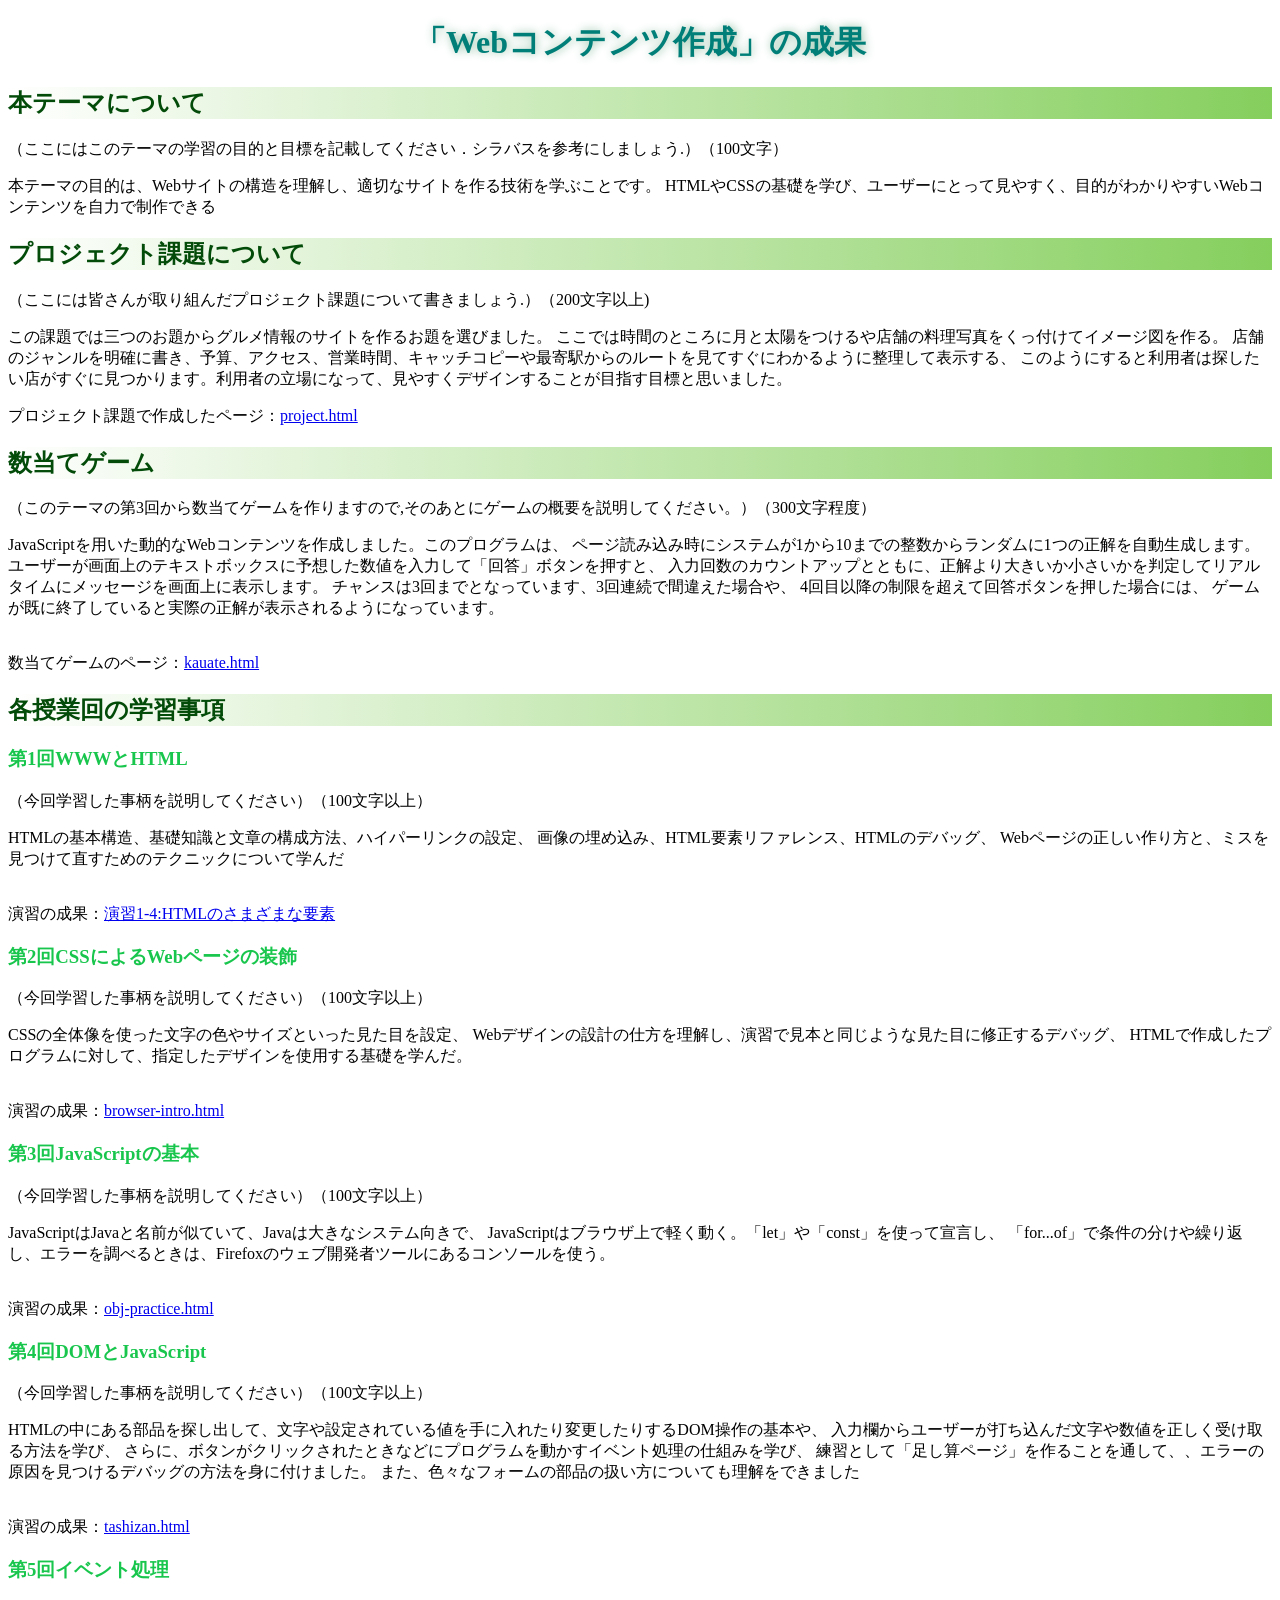
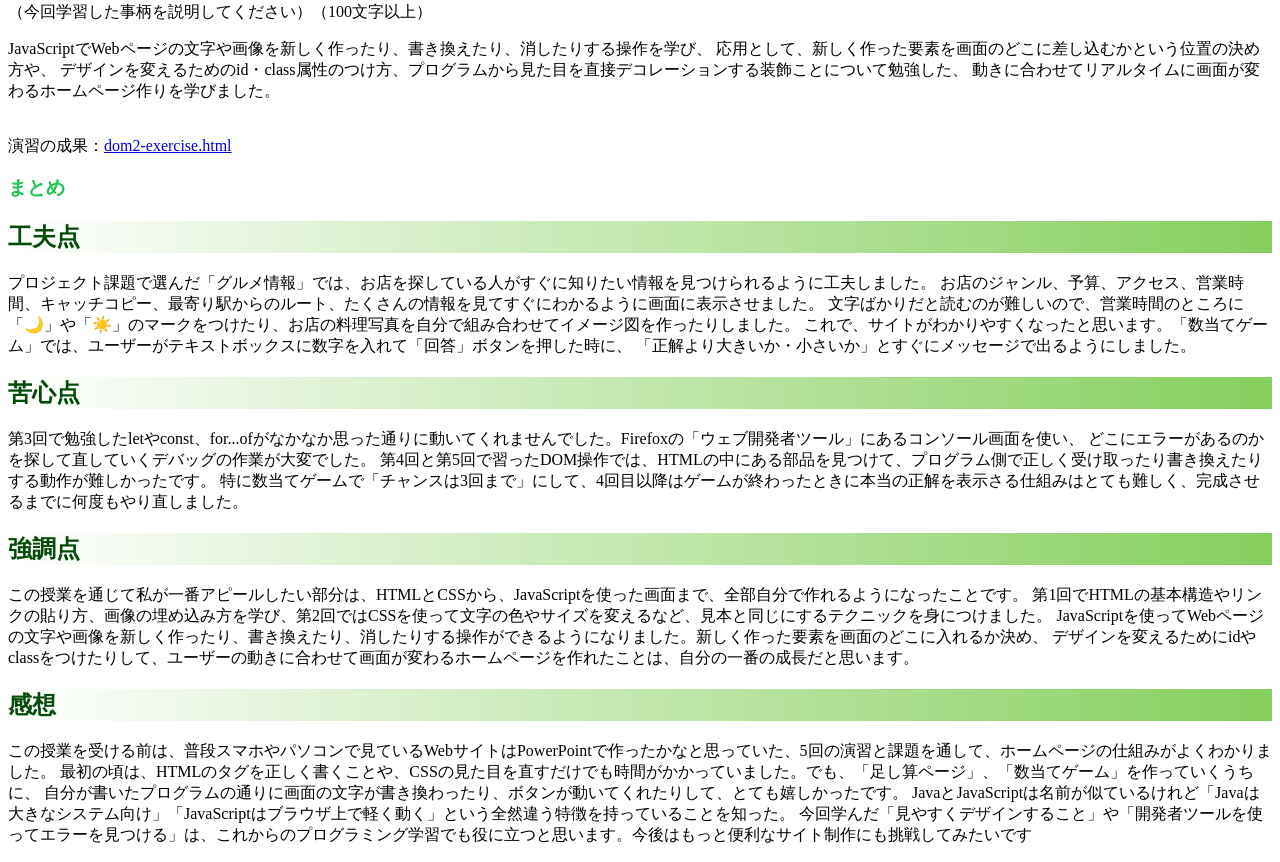
<file: index.html>
<!DOCTYPE html>
<html>
  <head>
    <link rel="stylesheet" href="style.css">
    <meta charset="utf-8">
    <title>「Webコンテンツ作成」の成果</title>
  </head>
<body>
  <h1>「Webコンテンツ作成」の成果</h1>

  <h2>本テーマについて</h2>
  <p>（ここにはこのテーマの学習の目的と目標を記載してください．シラバスを参考にしましょう.）（100文字）</p>
  <p>本テーマの目的は、Webサイトの構造を理解し、適切なサイトを作る技術を学ぶことです。
    HTMLやCSSの基礎を学び、ユーザーにとって見やすく、目的がわかりやすいWebコンテンツを自力で制作できる</p>
  
  <h2>プロジェクト課題について</h2>
  <p>（ここには皆さんが取り組んだプロジェクト課題について書きましょう.）（200文字以上)</p>
  <p>この課題では三つのお題からグルメ情報のサイトを作るお題を選びました。
    ここでは時間のところに月と太陽をつけるや店舗の料理写真をくっ付けてイメージ図を作る。
    店舗のジャンルを明確に書き、予算、アクセス、営業時間、キャッチコピーや最寄駅からのルートを見てすぐにわかるように整理して表示する、
    このようにすると利用者は探したい店がすぐに見つかります。利用者の立場になって、見やすくデザインすることが目指す目標と思いました。
  </p>
  <p>プロジェクト課題で作成したページ：<a href="project.html"
			target="_blank"
			>project.html</a>
			</p>

  <h2>数当てゲーム</h2>
  <p>（このテーマの第3回から数当てゲームを作りますので,そのあとにゲームの概要を説明してください。）（300文字程度）</p>
  <p>JavaScriptを用いた動的なWebコンテンツを作成しました。このプログラムは、
    ページ読み込み時にシステムが1から10までの整数からランダムに1つの正解を自動生成します。
    ユーザーが画面上のテキストボックスに予想した数値を入力して「回答」ボタンを押すと、
    入力回数のカウントアップとともに、正解より大きいか小さいかを判定してリアルタイムにメッセージを画面上に表示します。
    チャンスは3回までとなっています、3回連続で間違えた場合や、
    4回目以降の制限を超えて回答ボタンを押した場合には、
    ゲームが既に終了していると実際の正解が表示されるようになっています。
  </p>
  <br>数当てゲームのページ：<a href="/Users/chenlanxin/Documents/medialabo2026-G584932025/kazuate.html"
			target="_blank"
			>kauate.html</a></p>

  <h2>各授業回の学習事項</h2>

  <h3>第1回WWWとHTML</h3>
  <p>（今回学習した事柄を説明してください）（100文字以上）</p>
  <p>HTMLの基本構造、基礎知識と文章の構成方法、ハイパーリンクの設定、
    画像の埋め込み、HTML要素リファレンス、HTMLのデバッグ、
    Webページの正しい作り方と、ミスを見つけて直すためのテクニックについて学んだ</p>
  <br>演習の成果：<a href="practice-html/elements.html"
			target="_blank"
			>演習1-4:HTMLのさまざまな要素</a></p>

  <h3>第2回CSSによるWebページの装飾</h3>
  <p>（今回学習した事柄を説明してください）（100文字以上）</p>
  <p>CSSの全体像を使った文字の色やサイズといった見た目を設定、
    Webデザインの設計の仕方を理解し、演習で見本と同じような見た目に修正するデバッグ、
    HTMLで作成したプログラムに対して、指定したデザインを使用する基礎を学んだ。</p>
  <br>演習の成果：<a href="practice-css/browser-intro.html"
			target="_blank"
			>browser-intro.html</a></p>

  <h3>第3回JavaScriptの基本</h3>
  <p>（今回学習した事柄を説明してください）（100文字以上）</p>
  <p>JavaScriptはJavaと名前が似ていて、Javaは大きなシステム向きで、
    JavaScriptはブラウザ上で軽く動く。「let」や「const」を使って宣言し、
    「for...of」で条件の分けや繰り返し、エラーを調べるときは、Firefoxのウェブ開発者ツールにあるコンソールを使う。</p>
  <br>演習の成果：<a href="practice-js/obj-practice.html"
			target="_blank"
			>obj-practice.html</a></p>

  <h3>第4回DOMとJavaScript</h3>
  <p>（今回学習した事柄を説明してください）（100文字以上）</p>
  <p>HTMLの中にある部品を探し出して、文字や設定されている値を手に入れたり変更したりするDOM操作の基本や、
    入力欄からユーザーが打ち込んだ文字や数値を正しく受け取る方法を学び、
  さらに、ボタンがクリックされたときなどにプログラムを動かすイベント処理の仕組みを学び、
  練習として「足し算ページ」を作ることを通して、、エラーの原因を見つけるデバッグの方法を身に付けました。
  また、色々なフォームの部品の扱い方についても理解をできました</p>
  <br>演習の成果：<a href="practice-eventdom/tashizan.html"
			target="_blank"
			>tashizan.html</a></p>

  <h3>第5回イベント処理</h3>
  <p>（今回学習した事柄を説明してください）（100文字以上）</p>
  <p>JavaScriptでWebページの文字や画像を新しく作ったり、書き換えたり、消したりする操作を学び、
    応用として、新しく作った要素を画面のどこに差し込むかという位置の決め方や、
    デザインを変えるためのid・class属性のつけ方、プログラムから見た目を直接デコレーションする装飾ことについて勉強した、
    動きに合わせてリアルタイムに画面が変わるホームページ作りを学びました。
  </p>
  <br>演習の成果：<a href="practice-dom2/dom2-exercise.html"
			target="_blank"
			>dom2-exercise.html</a></p>

  <h3>まとめ</h3>

  <h2>工夫点</h2>
  <p>プロジェクト課題で選んだ「グルメ情報」では、お店を探している人がすぐに知りたい情報を見つけられるように工夫しました。
    お店のジャンル、予算、アクセス、営業時間、キャッチコピー、最寄り駅からのルート、たくさんの情報を見てすぐにわかるように画面に表示させました。
    文字ばかりだと読むのが難しいので、営業時間のところに「🌙」や「☀️」のマークをつけたり、お店の料理写真を自分で組み合わせてイメージ図を作ったりしました。
    これで、サイトがわかりやすくなったと思います。「数当てゲーム」では、ユーザーがテキストボックスに数字を入れて「回答」ボタンを押した時に、
    「正解より大きいか・小さいか」とすぐにメッセージで出るようにしました。</p>

    <h2>苦心点</h2>
    <p>第3回で勉強したletやconst、for...ofがなかなか思った通りに動いてくれませんでした。Firefoxの「ウェブ開発者ツール」にあるコンソール画面を使い、
      どこにエラーがあるのかを探して直していくデバッグの作業が大変でした。
      第4回と第5回で習ったDOM操作では、HTMLの中にある部品を見つけて、プログラム側で正しく受け取ったり書き換えたりする動作が難しかったです。
      特に数当てゲームで「チャンスは3回まで」にして、4回目以降はゲームが終わったときに本当の正解を表示さる仕組みはとても難しく、完成させるまでに何度もやり直しました。</p>

      <h2>強調点</h2>
      <p>この授業を通じて私が一番アピールしたい部分は、HTMLとCSSから、JavaScriptを使った画面まで、全部自分で作れるようになったことです。
        第1回でHTMLの基本構造やリンクの貼り方、画像の埋め込み方を学び、第2回ではCSSを使って文字の色やサイズを変えるなど、見本と同じにするテクニックを身につけました。
        JavaScriptを使ってWebページの文字や画像を新しく作ったり、書き換えたり、消したりする操作ができるようになりました。新しく作った要素を画面のどこに入れるか決め、
        デザインを変えるためにidやclassをつけたりして、ユーザーの動きに合わせて画面が変わるホームページを作れたことは、自分の一番の成長だと思います。</p>

      <h2>感想</h2>
      <p>この授業を受ける前は、普段スマホやパソコンで見ているWebサイトはPowerPointで作ったかなと思っていた、5回の演習と課題を通して、ホームページの仕組みがよくわかりました。
        最初の頃は、HTMLのタグを正しく書くことや、CSSの見た目を直すだけでも時間がかかっていました。でも、「足し算ページ」、「数当てゲーム」を作っていくうちに、
        自分が書いたプログラムの通りに画面の文字が書き換わったり、ボタンが動いてくれたりして、とても嬉しかったです。
        JavaとJavaScriptは名前が似ているけれど「Javaは大きなシステム向け」「JavaScriptはブラウザ上で軽く動く」という全然違う特徴を持っていることを知った。
        今回学んだ「見やすくデザインすること」や「開発者ツールを使ってエラーを見つける」は、これからのプログラミング学習でも役に立つと思います。今後はもっと便利なサイト制作にも挑戦してみたいです</p>


</body>
</html>
</file>
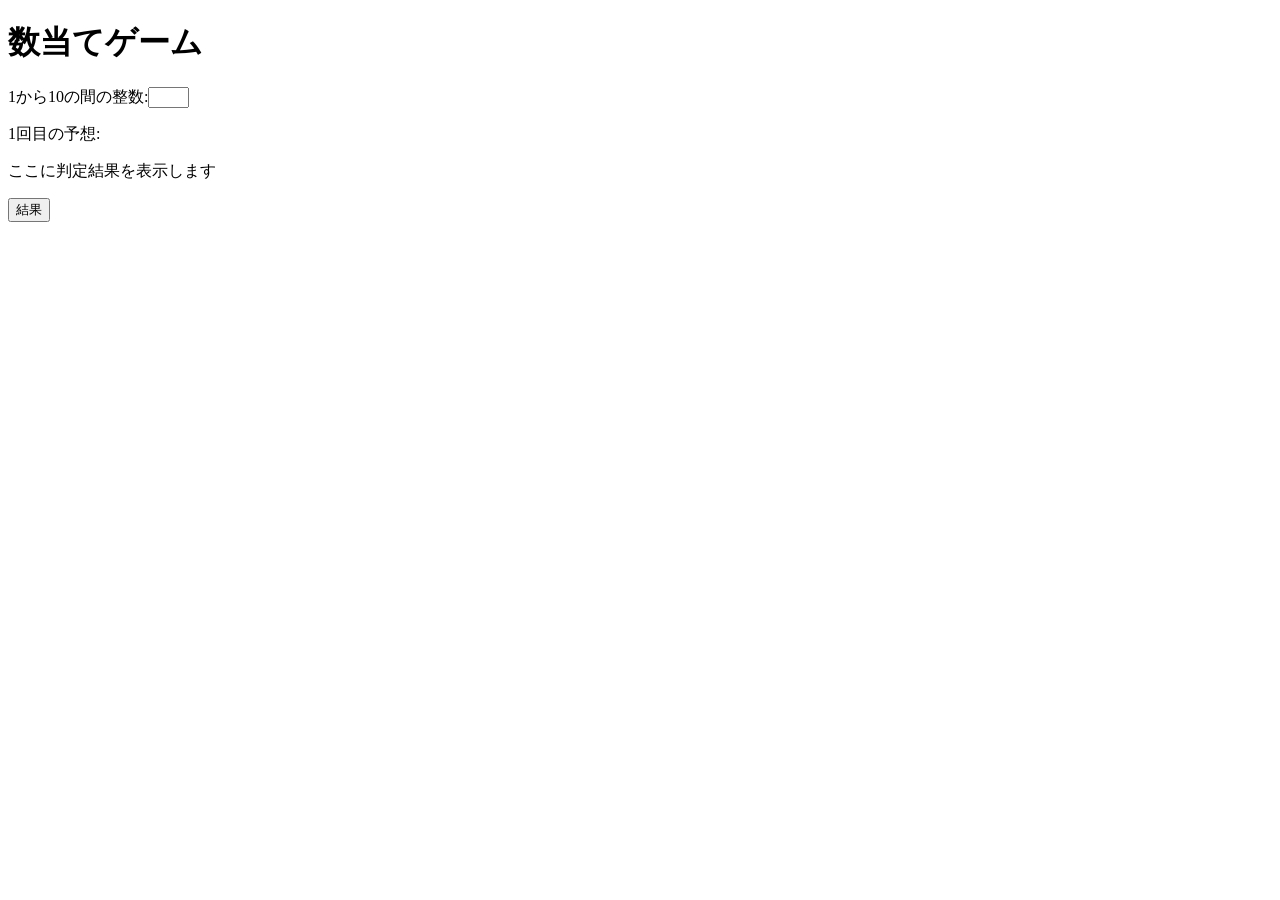
<file: kazuate.html>
<!-- 課題4-1: 数当てゲーム -->

<!DOCTYPE html>
<html>
  <head>
    <meta charset="utf-8">
    <title>数当てゲーム</title>
    <script src="kazuate.js" defer></script>
  </head>

  <body>
    <h1>数当てゲーム</h1>
    <p>
        
        <p>1から10の間の整数:<input type="text" name="kaisu" id="kaisu" size="3"></p>
        
        <span id="kaisu">1</span>回目の予想: 
        <!-- ここにテキストボックスとボタンを設置 -->
        <span id = "keka1"></span>
    </p>
    <p id="result">ここに判定結果を表示します</p>

    <button id="keka">結果</button>

    </body>
</html>
</file>
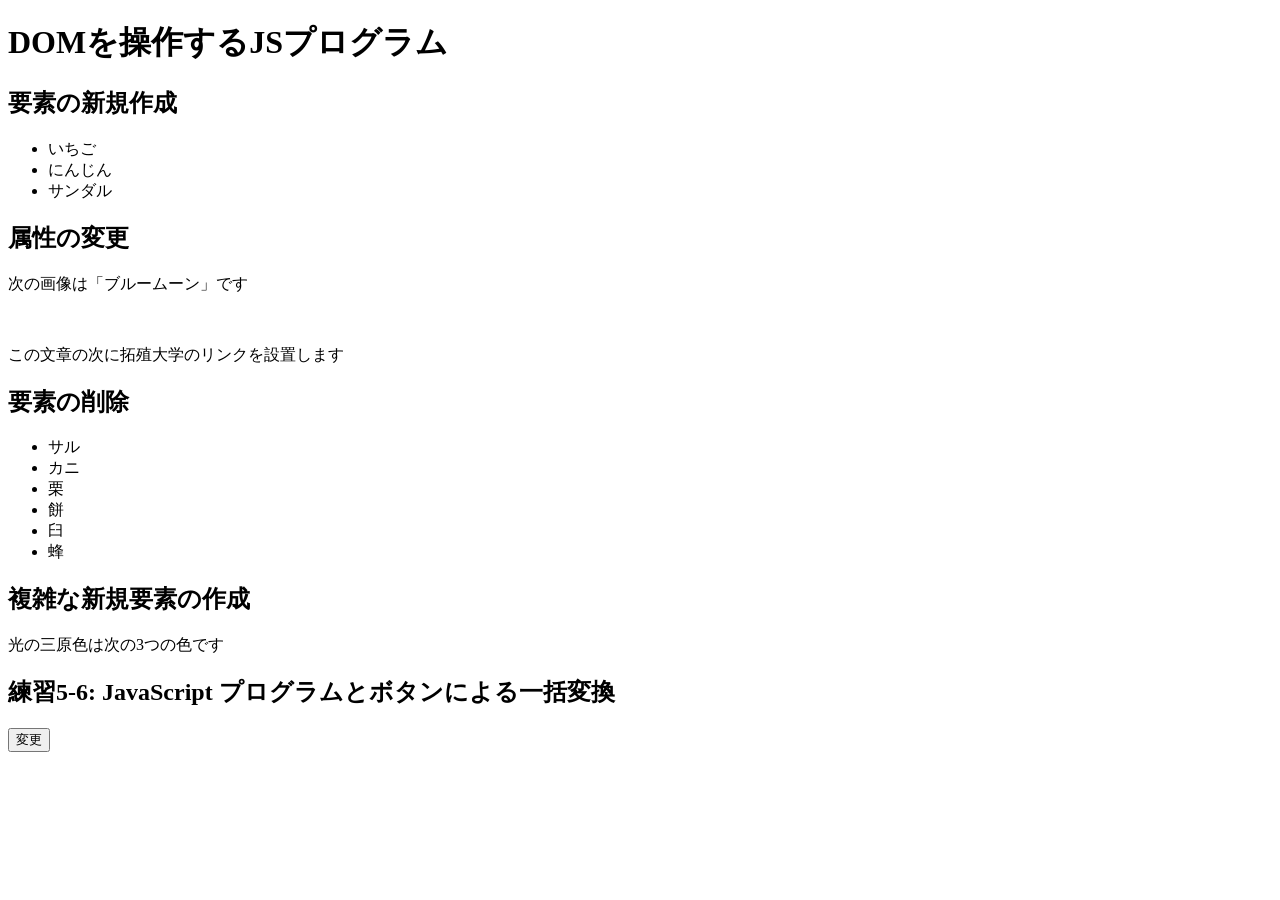
<file: practice-dom2/dom2-intro.html>
<!DOCTYPE html>
<html>
  <head>
    <title>DOMを操作するJSプログラム</title>
	<script src = "dom2-intro.js" defer></script>
  </head>

  <body>
	  <h1>DOMを操作するJSプログラム</h1>

	  <h2>要素の新規作成</h2>
	  <ul id="kazoeuta">
		<li>いちご</li>
		<li>にんじん</li>
		<li>サンダル</li>
	  </ul>

	  <h2>属性の変更</h2>
	  <p>次の画像は「ブルームーン」です</p>
	  <img id="bluemoon">

	  <p id="takudai">この文章の次に拓殖大学のリンクを設置します</p>


	  <h2>要素の削除</h2>
	  <ul id="kassen">
		  <li>サル</li>
		  <li>カニ</li>
		  <li>栗</li>
		  <li id="mochi">餅</li>
		  <li>臼</li>
		  <li>蜂</li>
	  </ul>

	  <h2 id="fukuzatu">複雑な新規要素の作成</h2>
	  <p id="primary">光の三原色は次の3つの色です</p>

	  <h2>練習5-6: JavaScript プログラムとボタンによる一括変換</h2>
	  <button id="henkou">変更</button>

  </body>
</html>
</file>
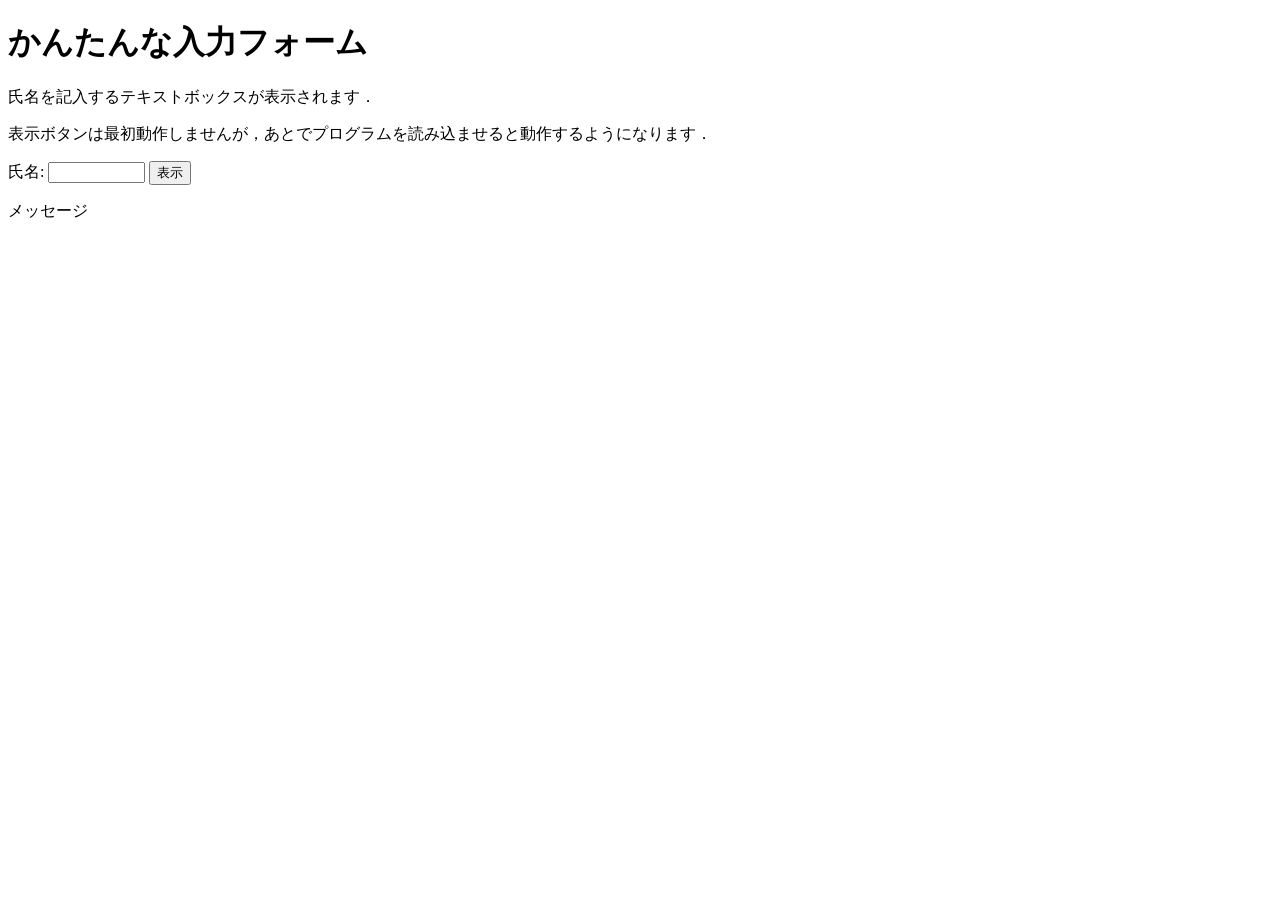
<file: practice-eventdom/input-demo.html>
<!DOCTYPE html>
<html>
  <head>
    <title>かんたんな入力フォーム</title>
    
  </head>

  <body>
    <h1>かんたんな入力フォーム</h1>
	<p>氏名を記入するテキストボックスが表示されます．</p>
	<p>表示ボタンは最初動作しませんが，あとでプログラムを読み込ませると動作するようになります．</p>
	<label for="shimei">氏名: </label>
	<input type="text" name="shimei" size="10" id="shimei">
	<button id="print">表示</button>
	<p id="message">メッセージ</p>
  <script src="input-demo.js" defer></script>
  </body>
</html>
</file>
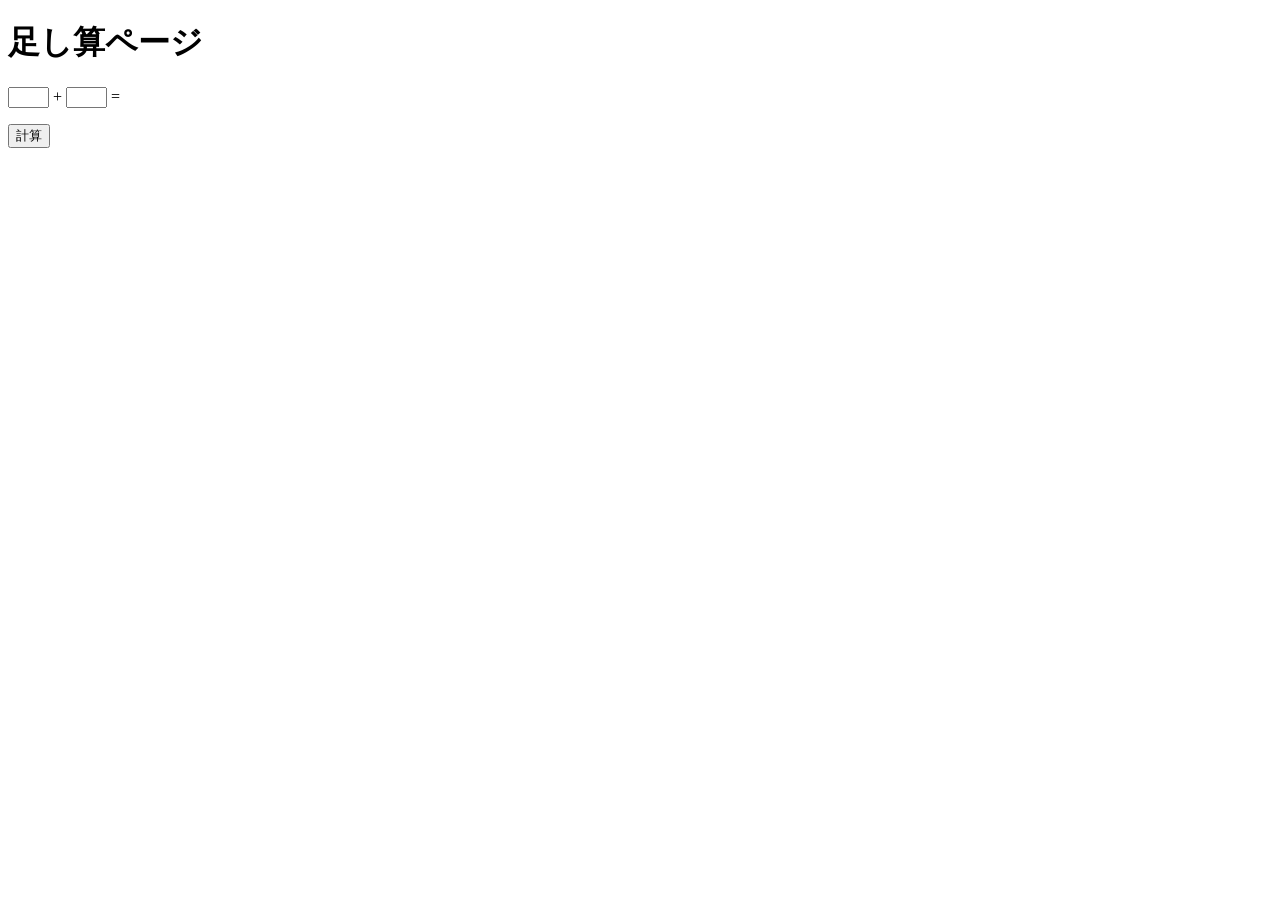
<file: practice-eventdom/tashizan.html>
<!DOCTYPE html>
<html>
  <head>
    <title>足し算ページ</title>
  </head>

  <body>
    <h1>足し算ページ</h1>
	<p>
	<input type="text" name="left" id="left" size="3">
	+
	<input type="text" name="right" id="right" size="3">
	=
	<span id="answer"></span>
	</p>
	<button id="calc">計算</button>
	<script src = "tashizan.js" defer></script>
  </body>
</html>
</file>
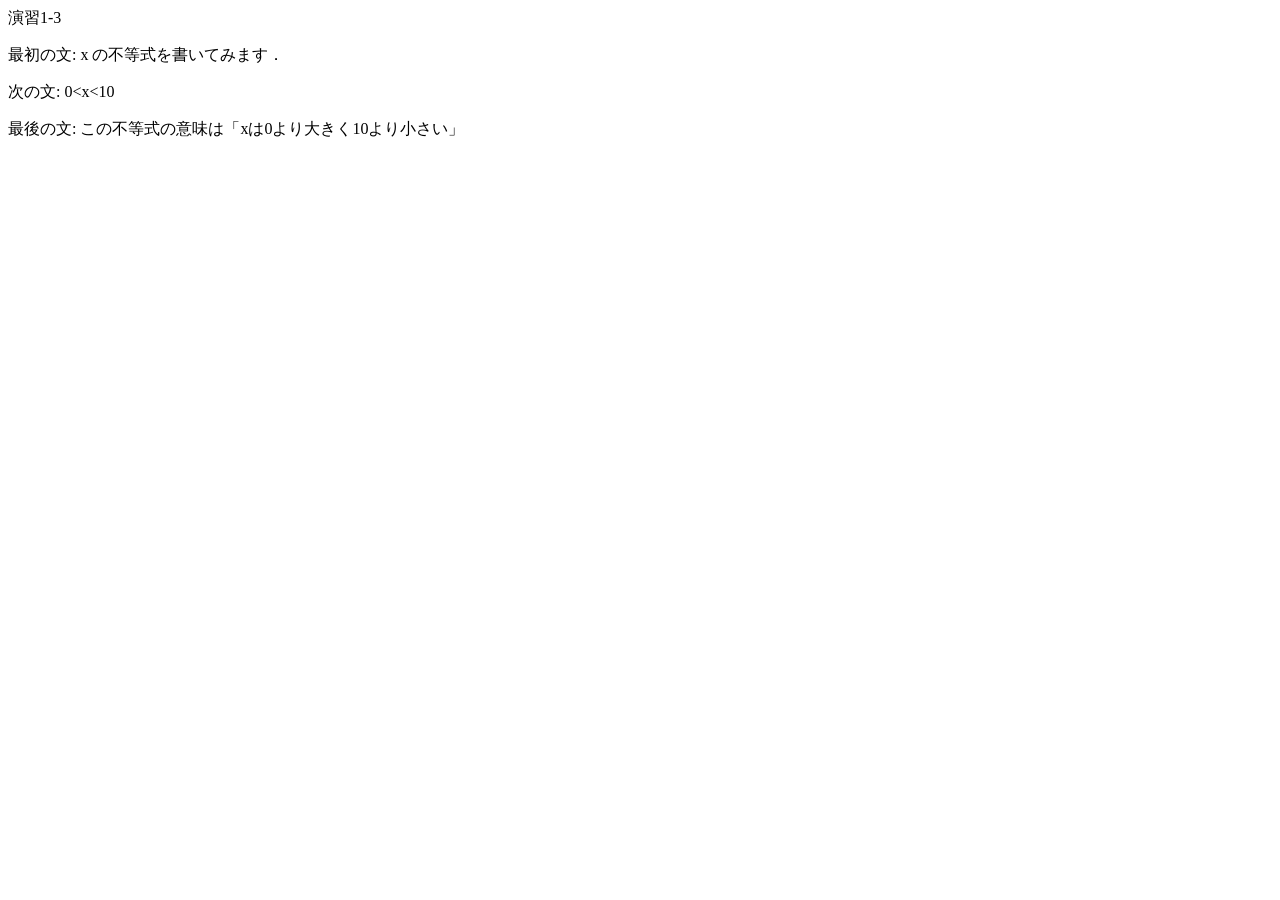
<file: practice-html/structure.html>
<!DOCTYPE html>
<html>
<head>
   <meta charset="utf-8">
   <tittle>演習1-3</tittle>
</head>
<body>
   <p>最初の文: x の不等式を書いてみます．</p>
   <p>次の文: 0&lt;x&lt;10</p>
   <p>最後の文: この不等式の意味は「xは0より大きく10より小さい」</p>

<!--<p>これは不要な文章です．</p>-->
</body>
</html>
</file>
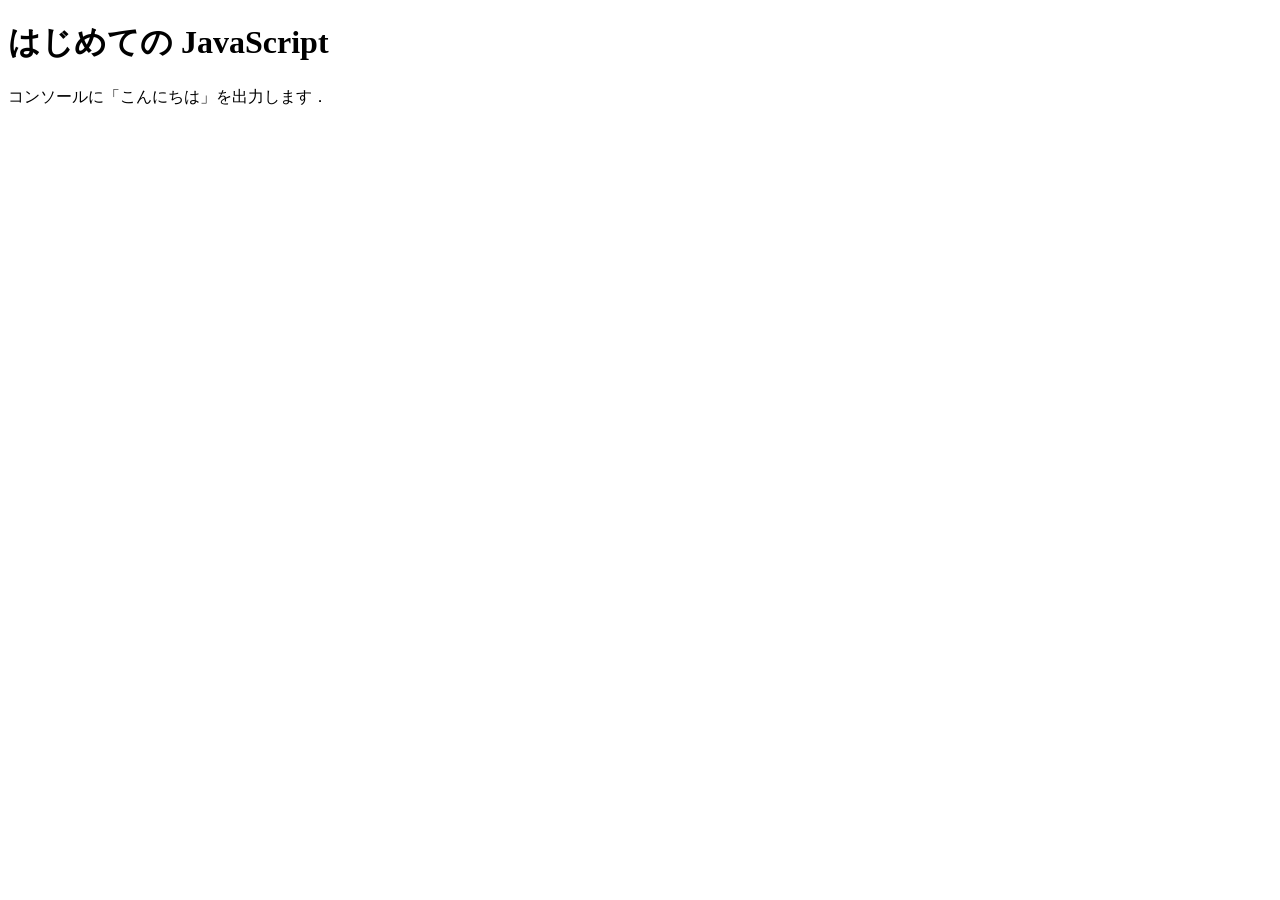
<file: practice-js/jsintro.html>
<!DOCTYPE html>
<html>
  <head>
    <meta charset="utf-8">
    <title>はじめての JavaScript</title>
    <script src="hello.js" defer></script>
  </head>

  <body>
    <h1>はじめての JavaScript</h1>

    <p>コンソールに「こんにちは」を出力します．</p>
  </body>
</html>
</file>
<file: style.css>
h1{
    color:rgb(0, 126, 120);
    text-align: center;
    text-shadow: rgb(141, 190, 163) 1px 0 10px;
}
h2{
    
	color: #024b08;
	background:linear-gradient(to right ,white,#85cf5d);
}
h3{
    color:rgb(25, 198, 77)
}
</file>
